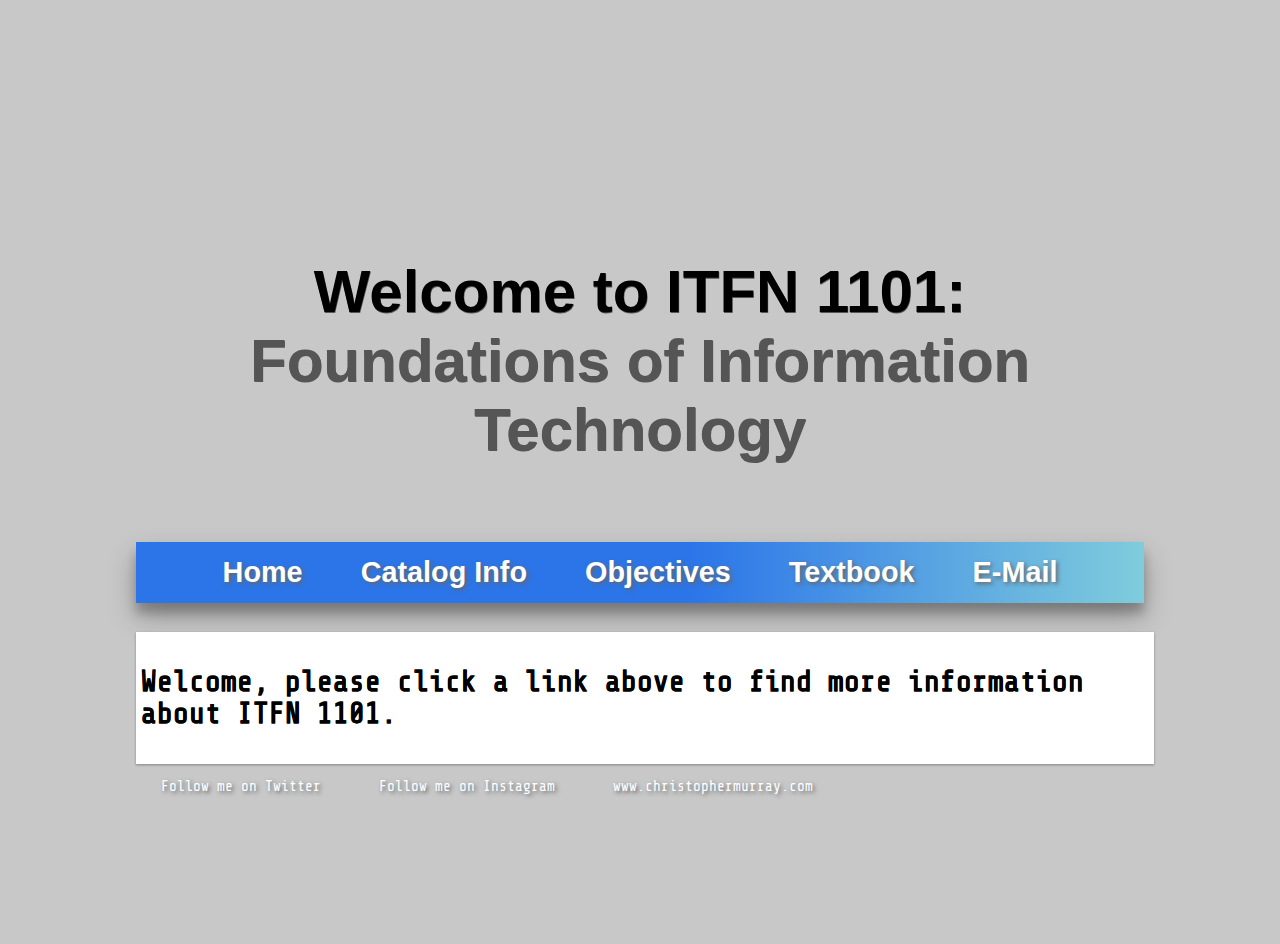
<file: index.html>
<!DOCTYPE html>
<html
lang="en">
<!-- HTML comment tags -->
<head>
<title>ITFN 1101: Foundations of Information Technology</title>
<meta charset="utf-8">
<meta name="viewport" content="width=device-width, initial-scale=1">
<link
href="https://fonts.googleapis.com/css?family=Montserrat|Share+Tech+Mono|Aldrich" rel="stylesheet">
<!-- References css from GoogleFonts to use unique font faces -->
<link
rel="stylesheet" href="https://use.fontawesome.com/releases/v5.5.0/css/all.css" integrity="sha384-B4dIYHKNBt8Bc12p+WXckhzcICo0wtJAoU8YZTY5qE0Id1GSseTk6S+L3BlXeVIU" crossorigin="anonymous">
<!-- References css from FontAwesome to create icons -->


<link
rel="stylesheet" type="text/css" href="css/style.css"><!-- Calls to CSS sheet I designed with custom class elements -->
</head>
<body>
<!-- Header  -->
<div class="block1"> <h1>
<font color="#a5a5a5">
<i class="fas fa-desktop"></i>
<!-- FontAwesomeIcons -->
<br \="\">
<i class="fas fa-keyboard"></i>
<br></font>
</h1>

<h2>
<font color="#000000">Welcome to ITFN 1101:</font>
<br>
<font color="#555">Foundations of Information Technology</font>
</h2>

</div>

<!-- Navigation Bar -->
<div class="navi">
<h3>
<ul>
    <li><a href="https://www.christopher-murray.com/ITFN1101/index.html">Home</a></li>
    <li><a href="https://www.christopher-murray.com/ITFN1101/catdescription.html">Catalog Info</a></li>
    <li><a href="https://www.christopher-murray.com/ITFN1101/objectives.html">Objectives</a></li>
    <li><a href="https://www.christopher-murray.com/ITFN1101/textbook.html">Textbook</a></li>
    <li><a href="mailto:cmurray21@student.clayton.edu">E-Mail</a></li>
</ul>
</h3>
</div>

<!-- Content Block -->

<div>
<div class="block2">
<h3>Welcome, please click a link above to find more information about ITFN 1101.</h3>
<br\></div>


<!-- Social Media Links / Footer -->
<div class="social">
    <a href="https://twitter.com/Christopher_aaS">
        <i class="fab fa-twitter"></i>Follow me on Twitter</a>
    <a href="https://www.instagram.com/CaaS.ig/">
        <i class="fab fa-instagram"></i>Follow me on Instagram</a>
    <a href="https://www.christopher-murray.com/">www.christophermurray.com</a>
</div>


</body>
</html>
</file>
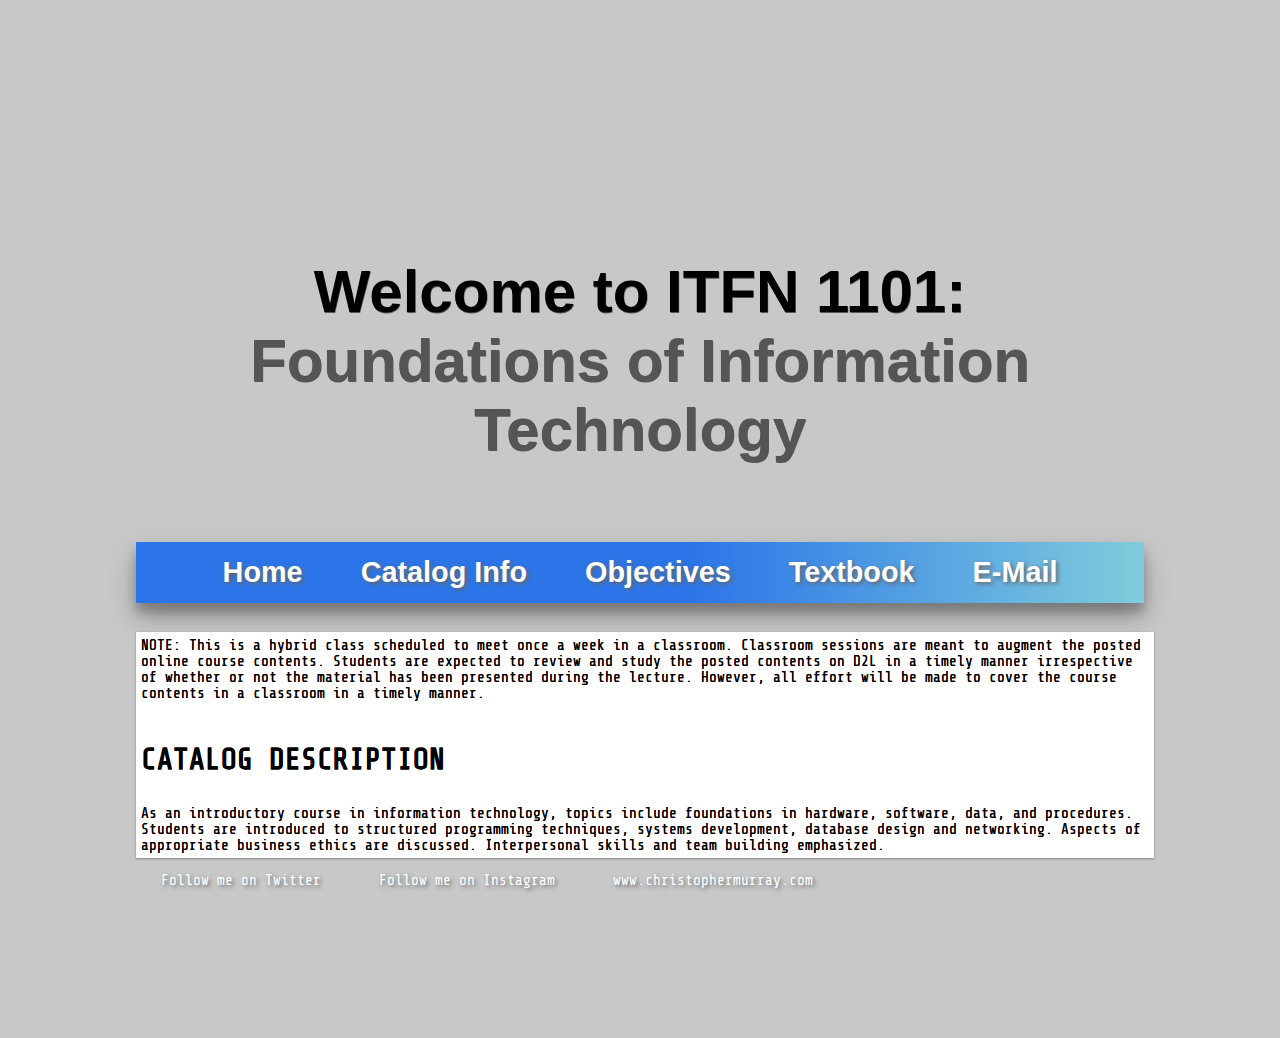
<file: catdescription.html>
<!DOCTYPE html>
<html lang="en">
<!-- HTML comment tags -->

<head>
  <title>ITFN 1101: Foundations of Information Technology</title>
  <meta charset="utf-8">
  <meta name="viewport" content="width=device-width, initial-scale=1">
  <link href="https://fonts.googleapis.com/css?family=Montserrat|Share+Tech+Mono|Aldrich" rel="stylesheet">
  <!-- References css from GoogleFonts to use unique font faces -->
  <link rel="stylesheet" href="https://use.fontawesome.com/releases/v5.5.0/css/all.css"
    integrity="sha384-B4dIYHKNBt8Bc12p+WXckhzcICo0wtJAoU8YZTY5qE0Id1GSseTk6S+L3BlXeVIU" crossorigin="anonymous">
  <!-- References css from FontAwesome to create icons -->



  <link rel="stylesheet" type="text/css" href="css/style.css">
  <!-- Calls to CSS sheet I designed with custom class elements -->
</head>

<body>

  <!-- Header  -->
  <div class="block1">

    <h1>
      <font color="#a5a5a5"> <i class="fas fa-desktop"></i> <!-- FontAwesomeIcons -->
        <br \><i class="fas fa-keyboard"></i><br></font>
    </h1>

    <h2>
      <font color="#000000">Welcome to ITFN 1101:</font><br>
      <font color="#555">Foundations of Information Technology</font>
    </h2>
  </div>

<!-- Navigation Bar -->
<div class="navi">
  <h3>
  <ul>
      <li><a href="https://www.christopher-murray.com/ITFN1101/index.html">Home</a></li>
      <li><a href="https://www.christopher-murray.com/ITFN1101/catdescription.html">Catalog Info</a></li>
      <li><a href="https://www.christopher-murray.com/ITFN1101/objectives.html">Objectives</a></li>
      <li><a href="https://www.christopher-murray.com/ITFN1101/textbook.html">Textbook</a></li>
      <li><a href="mailto:cmurray21@student.clayton.edu">E-Mail</a></li>
  </ul>
  </h3>
  </div>
  <!-- Content Block -->
  <div class="block2">
    <p>
      NOTE: This is a hybrid class scheduled to meet once a week in a classroom. Classroom sessions are meant to augment
      the posted online course contents. Students are expected to review and study the posted contents on D2L in a
      timely manner irrespective of whether or not the material has been presented during the lecture. However, all
      effort will be made to cover the course contents in a classroom in a timely manner.<br>
      <h3>CATALOG DESCRIPTION</h3>
      <br\>
        As an introductory course in information technology, topics include foundations in hardware, software, data, and
        procedures. Students are introduced to structured programming techniques, systems development, database design
        and
        networking. Aspects of appropriate business ethics are discussed. Interpersonal skills and team building
        emphasized.<br>
  </div>




<!-- Social Media Links / Footer -->
<div class="social">
  <a href="https://twitter.com/Christopher_aaS">
      <i class="fab fa-twitter"></i>Follow me on Twitter</a>
  <a href="https://www.instagram.com/CaaS.ig/">
      <i class="fab fa-instagram"></i>Follow me on Instagram</a>
  <a href="https://www.christopher-murray.com/">www.christophermurray.com</a>
</div>

</body>

</html>
</file>
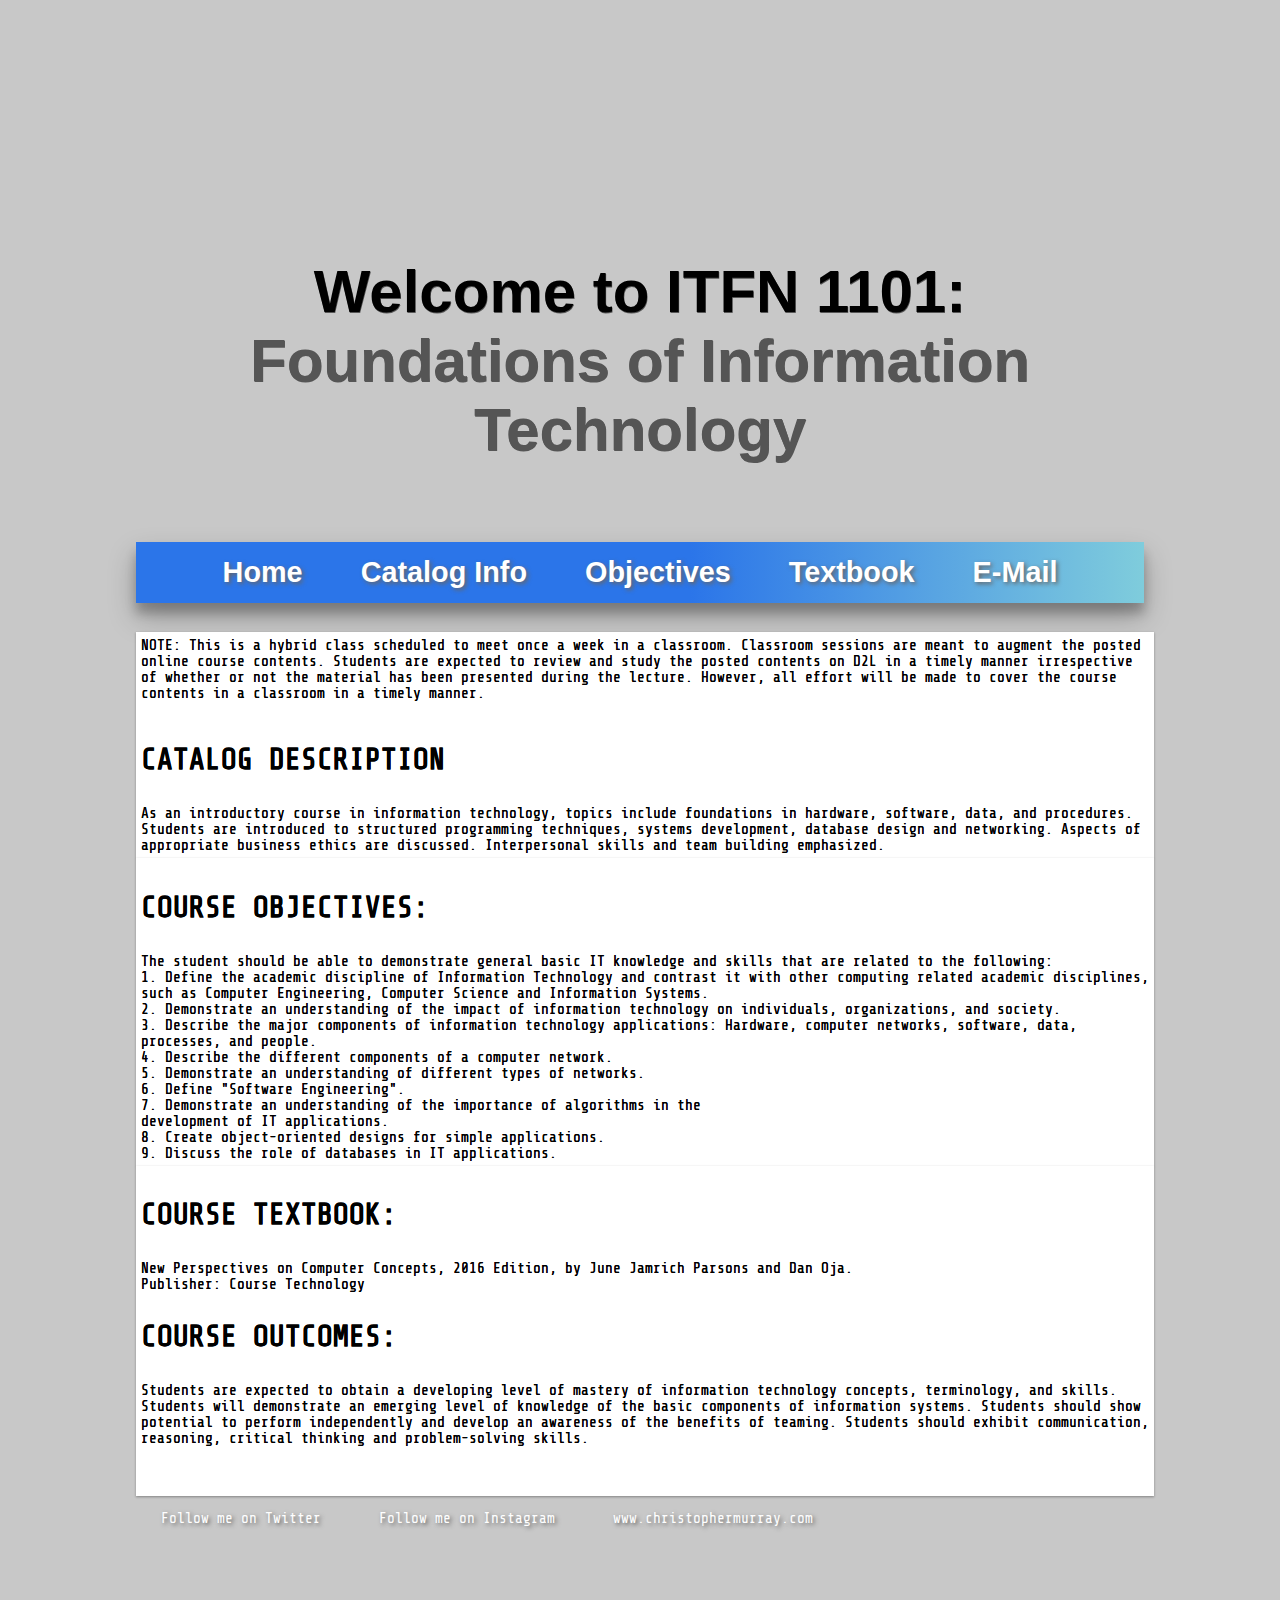
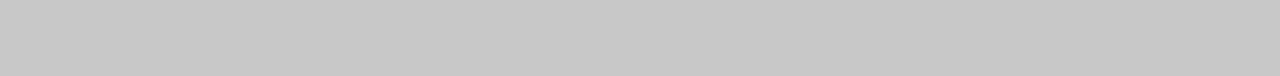
<file: coursedescription.html>
<!DOCTYPE html>
<html lang="en">
<!-- HTML comment tags -->

<head>
  <title>CSS Layout</title>
  <meta charset="utf-8">
  <meta name="viewport" content="width=device-width, initial-scale=1">
  <link href="https://fonts.googleapis.com/css?family=Montserrat|Share+Tech+Mono|Aldrich" rel="stylesheet">
  <!-- References css from GoogleFonts to use unique font faces -->
  <link rel="stylesheet" href="https://use.fontawesome.com/releases/v5.5.0/css/all.css"
    integrity="sha384-B4dIYHKNBt8Bc12p+WXckhzcICo0wtJAoU8YZTY5qE0Id1GSseTk6S+L3BlXeVIU" crossorigin="anonymous">
  <!-- References css from FontAwesome to create icons -->


  <link rel="stylesheet" type="text/css" href="css/style.css">
  <!-- Calls to CSS sheet I designed with custom class elements -->
</head>

<body>

  <!-- Header  -->
  <div class="block1">

    <h1>
      <font color="#a5a5a5">
        <i class="fas fa-desktop"></i>
        <!-- FontAwesomeIcons -->
        <br \="\">
        <i class="fas fa-keyboard"></i>
        <br></font>
    </h1>

    <h2>
      <font color="#000000">Welcome to ITFN 1101:</font>
      <br>
      <font color="#555">Foundations of Information Technology</font>
    </h2>

  </div>


<!-- Navigation Bar -->
<div class="navi">
  <h3>
  <ul>
      <li><a href="https://www.christopher-murray.com/ITFN1101/index.html">Home</a></li>
      <li><a href="https://www.christopher-murray.com/ITFN1101/catdescription.html">Catalog Info</a></li>
      <li><a href="https://www.christopher-murray.com/ITFN1101/objectives.html">Objectives</a></li>
      <li><a href="https://www.christopher-murray.com/ITFN1101/textbook.html">Textbook</a></li>
      <li><a href="mailto:cmurray21@student.clayton.edu">E-Mail</a></li>
  </ul>
  </h3>
  </div>
  
  <!-- Content Block -->
  <div class="block2">
    <p>
      NOTE: This is a hybrid class scheduled to meet once a week in a classroom. Classroom sessions are meant to augment
      the posted online course contents. Students are expected to review and study the posted contents on D2L in a
      timely manner irrespective of whether or not the material has been presented during the lecture. However, all
      effort will be made to cover the course contents in a classroom in a timely manner.<br>
      <h3>CATALOG DESCRIPTION</h3>
      <br\>
        As an introductory course in information technology, topics include foundations in hardware, software, data, and
        procedures. Students are introduced to structured programming techniques, systems development, database design
        and networking. Aspects of appropriate business ethics are discussed. Interpersonal skills and team building
        emphasized.<br>
  </div>

  <div>
    <div class="block2">
      <h3>COURSE OBJECTIVES:</h3>
      <br\>
        The student should be able to demonstrate general basic IT knowledge and skills that are related to the
        following:<br>
        1. Define the academic discipline of Information Technology and contrast it with other computing related
        academic disciplines, such as Computer Engineering, Computer Science and Information Systems.<br>
        2. Demonstrate an understanding of the impact of information technology on individuals, organizations, and
        society.<br>
        3. Describe the major components of information technology applications: Hardware, computer networks, software,
        data, processes, and people.<br>
        4. Describe the different components of a computer network.<br>
        5. Demonstrate an understanding of different types of networks.<br>
        6. Define &quot;Software Engineering&quot;.<br>
        7. Demonstrate an understanding of the importance of algorithms in the<br>
        development of IT applications.<br>
        8. Create object-oriented designs for simple applications.<br>
        9. Discuss the role of databases in IT applications.<br>
    </div>

    <div class="block2">
      <h3>COURSE TEXTBOOK:</h3>
      <br\>
        New Perspectives on Computer Concepts, 2016 Edition, by June Jamrich Parsons and Dan Oja.<br>
        Publisher: Course Technology<br>
        <h3>COURSE OUTCOMES:</h3>
        <br\>
          Students are expected to obtain a developing level of mastery of information technology concepts, terminology,
          and skills. Students will demonstrate an emerging level of knowledge of the basic components of information
          systems. Students should show potential to perform independently and develop an awareness of the benefits of
          teaming. Students should exhibit communication, reasoning, critical thinking and problem-solving skills.</p>
          <br></p>
    </div>

<!-- Social Media Links / Footer -->
<div class="social">
  <a href="https://twitter.com/Christopher_aaS">
      <i class="fab fa-twitter"></i>Follow me on Twitter</a>
  <a href="https://www.instagram.com/CaaS.ig/">
      <i class="fab fa-instagram"></i>Follow me on Instagram</a>
  <a href="https://www.christopher-murray.com/">www.christophermurray.com</a>
</div>
</body>

</html>
</file>
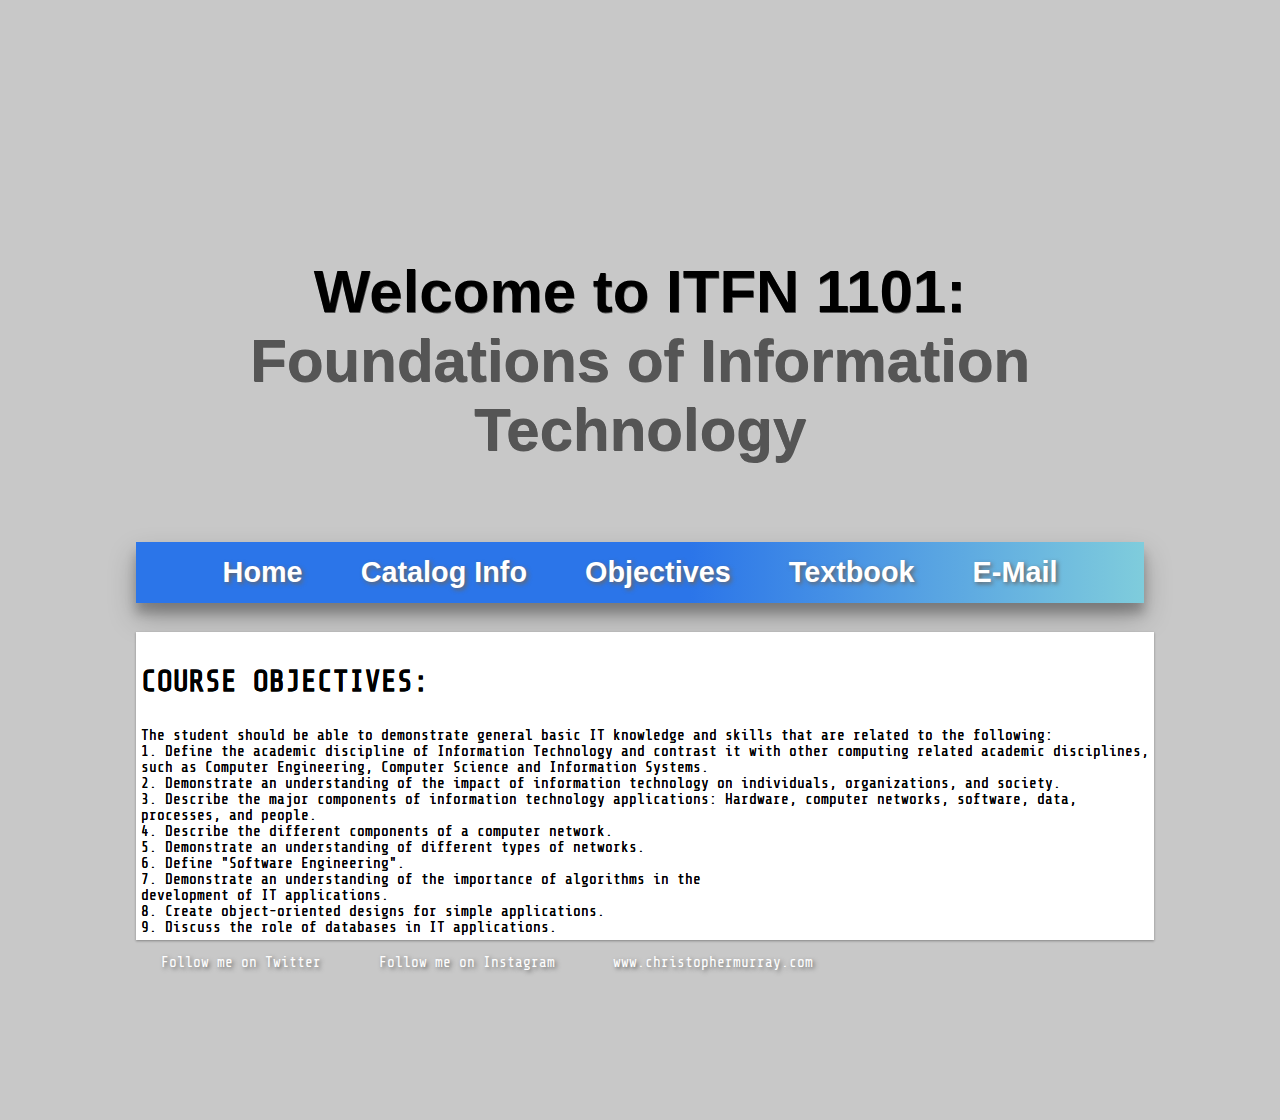
<file: objectives.html>
<!DOCTYPE html>
<html lang="en">
<!-- HTML comment tags -->

<head>
  <title>ITFN 1101: Foundations of Information Technology</title>
  <meta charset="utf-8">
  <meta name="viewport" content="width=device-width, initial-scale=1">
  <link href="https://fonts.googleapis.com/css?family=Montserrat|Share+Tech+Mono|Aldrich" rel="stylesheet">
  <!-- References css from GoogleFonts to use unique font faces -->
  <link rel="stylesheet" href="https://use.fontawesome.com/releases/v5.5.0/css/all.css"
    integrity="sha384-B4dIYHKNBt8Bc12p+WXckhzcICo0wtJAoU8YZTY5qE0Id1GSseTk6S+L3BlXeVIU" crossorigin="anonymous">
  <!-- References css from FontAwesome to create icons -->


  <link rel="stylesheet" type="text/css" href="css/style.css">
  <!-- Calls to CSS sheet I designed with custom class elements -->
</head>

<body>

  <!-- Header  -->
  <div class="block1">

    <h1>
      <font color="#a5a5a5">
        <i class="fas fa-desktop"></i>
        <!-- FontAwesomeIcons -->
        <br \="\">
        <i class="fas fa-keyboard"></i>
        <br></font>
    </h1>

    <h2>
      <font color="#000000">Welcome to ITFN 1101:</font>
      <br>
      <font color="#555">Foundations of Information Technology</font>
    </h2>

  </div>


<!-- Navigation Bar -->
<div class="navi">
  <h3>
  <ul>
      <li><a href="https://www.christopher-murray.com/ITFN1101/index.html">Home</a></li>
      <li><a href="https://www.christopher-murray.com/ITFN1101/catdescription.html">Catalog Info</a></li>
      <li><a href="https://www.christopher-murray.com/ITFN1101/objectives.html">Objectives</a></li>
      <li><a href="https://www.christopher-murray.com/ITFN1101/textbook.html">Textbook</a></li>
      <li><a href="mailto:cmurray21@student.clayton.edu">E-Mail</a></li>
  </ul>
  </h3>
  </div>

  <!-- Content Block -->

  <div>
    <div class="block2">
      <h3>COURSE OBJECTIVES:</h3>
      <br\>
        The student should be able to demonstrate general basic IT knowledge and skills that are related to the
        following:<br>
        1. Define the academic discipline of Information Technology and contrast it with other computing related
        academic disciplines, such as Computer Engineering, Computer Science and Information Systems.<br>
        2. Demonstrate an understanding of the impact of information technology on individuals, organizations, and
        society.<br>
        3. Describe the major components of information technology applications: Hardware, computer networks, software,
        data, processes, and people.<br>
        4. Describe the different components of a computer network.<br>
        5. Demonstrate an understanding of different types of networks.<br>
        6. Define &quot;Software Engineering&quot;.<br>
        7. Demonstrate an understanding of the importance of algorithms in the<br>
        development of IT applications.<br>
        8. Create object-oriented designs for simple applications.<br>
        9. Discuss the role of databases in IT applications.<br>
    </div>

<!-- Social Media Links / Footer -->
<div class="social">
  <a href="https://twitter.com/Christopher_aaS">
      <i class="fab fa-twitter"></i>Follow me on Twitter</a>
  <a href="https://www.instagram.com/CaaS.ig/">
      <i class="fab fa-instagram"></i>Follow me on Instagram</a>
  <a href="https://www.christopher-murray.com/">www.christophermurray.com</a>
</div>
</body>

</html>
</file>
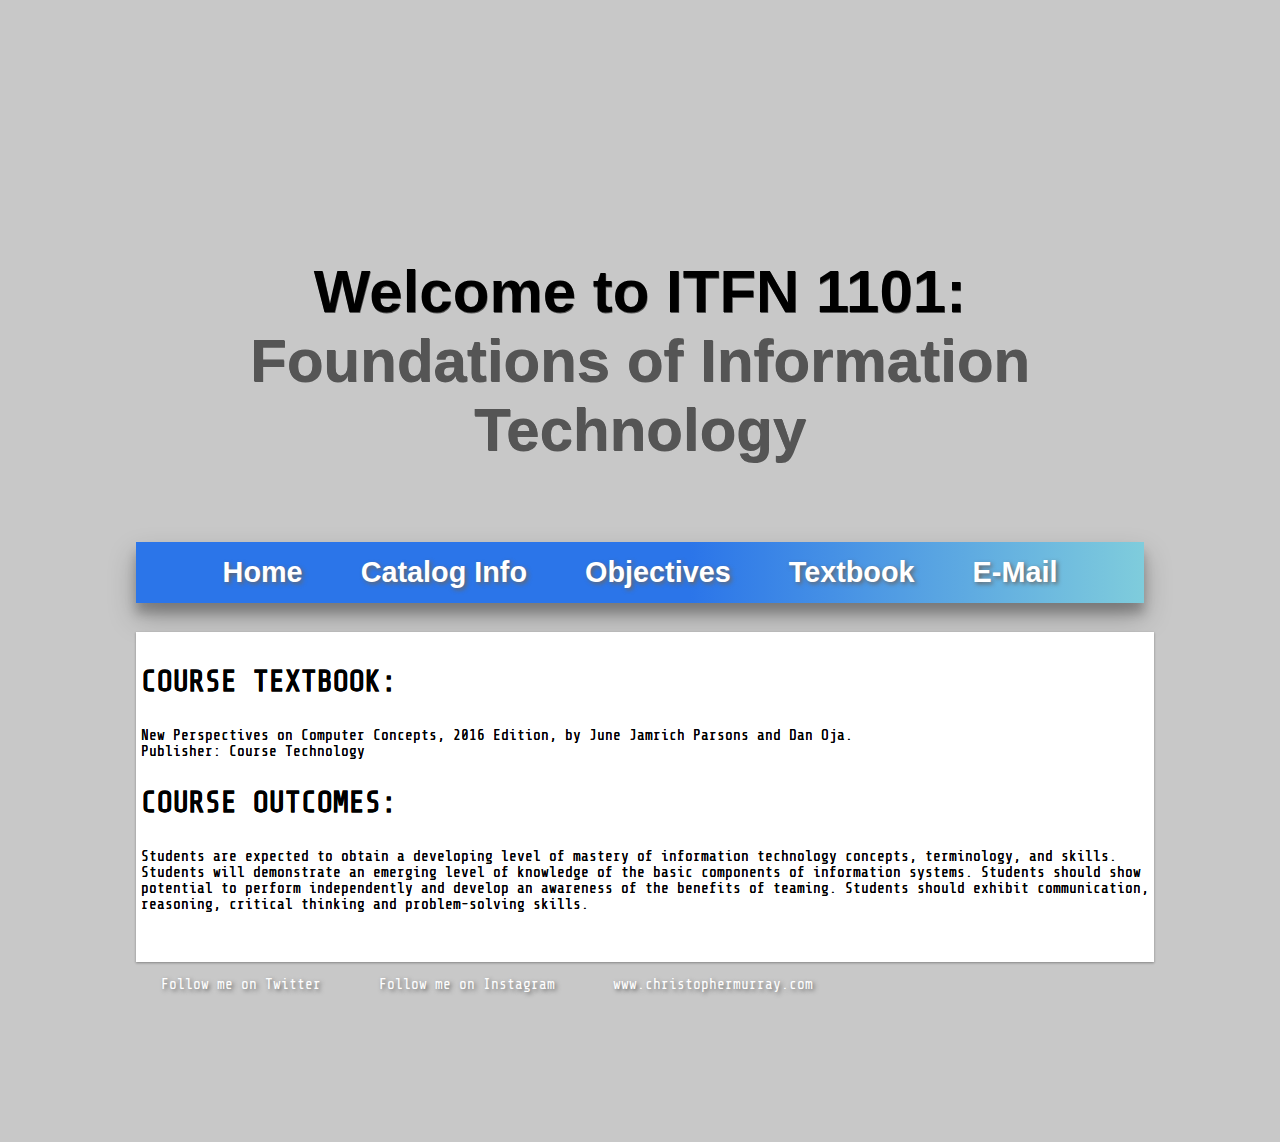
<file: textbook.html>
<!DOCTYPE html>
<html lang="en">
<!-- HTML comment tags -->

<head>
  <title>ITFN 1101: Foundations of Information Technology</title>
  <meta charset="utf-8">
  <meta name="viewport" content="width=device-width, initial-scale=1">
  <link href="https://fonts.googleapis.com/css?family=Montserrat|Share+Tech+Mono|Aldrich" rel="stylesheet">
  <!-- References css from GoogleFonts to use unique font faces -->
  <link rel="stylesheet" href="https://use.fontawesome.com/releases/v5.5.0/css/all.css"
    integrity="sha384-B4dIYHKNBt8Bc12p+WXckhzcICo0wtJAoU8YZTY5qE0Id1GSseTk6S+L3BlXeVIU" crossorigin="anonymous">
  <!-- References css from FontAwesome to create icons -->


  <link rel="stylesheet" type="text/css" href="css/style.css">
  <!-- Calls to CSS sheet I designed with custom class elements -->
</head>

<body>

  <!-- Header  -->
  <div class="block1">

    <h1>
      <font color="#a5a5a5">
        <i class="fas fa-desktop"></i>
        <!-- FontAwesomeIcons -->
        <br \="\">
        <i class="fas fa-keyboard"></i>
        <br></font>
    </h1>

    <h2>
      <font color="#000000">Welcome to ITFN 1101:</font>
      <br>
      <font color="#555">Foundations of Information Technology</font>
    </h2>

  </div>


<!-- Navigation Bar -->
<div class="navi">
  <h3>
  <ul>
      <li><a href="https://www.christopher-murray.com/ITFN1101/index.html">Home</a></li>
      <li><a href="https://www.christopher-murray.com/ITFN1101/catdescription.html">Catalog Info</a></li>
      <li><a href="https://www.christopher-murray.com/ITFN1101/objectives.html">Objectives</a></li>
      <li><a href="https://www.christopher-murray.com/ITFN1101/textbook.html">Textbook</a></li>
      <li><a href="mailto:cmurray21@student.clayton.edu">E-Mail</a></li>
  </ul>
  </h3>
  </div>

  <!-- Content Block -->

  <div class="block2">
    <h3>COURSE TEXTBOOK:</h3>
    <br\>
      New Perspectives on Computer Concepts, 2016 Edition, by June Jamrich Parsons and Dan Oja.<br>
      Publisher: Course Technology<br>
      <h3>COURSE OUTCOMES:</h3>
      <br\>
        Students are expected to obtain a developing level of mastery of information technology concepts, terminology,
        and skills. Students will demonstrate an emerging level of knowledge of the basic components of information
        systems. Students should show potential to perform independently and develop an awareness of the benefits of
        teaming. Students should exhibit communication, reasoning, critical thinking and problem-solving skills.</p>
        <br></p>
  </div>


<!-- Social Media Links / Footer -->
<div class="social">
  <a href="https://twitter.com/Christopher_aaS">
      <i class="fab fa-twitter"></i>Follow me on Twitter</a>
  <a href="https://www.instagram.com/CaaS.ig/">
      <i class="fab fa-instagram"></i>Follow me on Instagram</a>
  <a href="https://www.christopher-murray.com/">www.christophermurray.com</a>
</div>


</body>

</html>
</file>
<file: css/style.css>
body {
  background: rgb(200,200,200);

    height: auto;
    font-family: Share Tech Mono, Helvetica, Arial, sans-serif;
    font-size: .9em;
    padding: 10% 10% 10% 10%;

}

p {
    margin: 0 0 1em 0;
}
h1 {
    font-size: 6em;
     line-height: 0;
}
h2 {
    font-size: 4em;
}
h3 {
    font-size: 2em;
}
h4 {
    line-height: normal;
}

.navi {
  box-shadow: 0 14px 28px rgba(0,0,0,0.25), 0 10px 10px rgba(0,0,0,0.22);
  font-family: Helvetica, Arial, sans-serif;
  background: rgb(43,117,233);
  background: linear-gradient(90deg, rgba(43,117,233,1) 55%, rgba(0,212,255,0.3659664549413515) 100%);
  width:100%;
  border-radius: 0ex;
  padding:0px;
  text-align: center;
}

.block1{

  text-shadow: .5px .5px .5px #565656;
  width:100%;
  text-align: center;
  font-family: 'Helvetica';font-size: 15px;
   color: white;
   padding: 0px 0px;
   text-decoration: none;
   display: inline-block;
   border-radius: 0px 0px;
}
.block2{
  box-shadow: 0 1px 3px rgba(0,0,0,0.12), 0 1px 2px rgba(0,0,0,0.24);
  transition: all 0.3s cubic-bezier(.25,.8,.25,1);
  background-color: white;
  text-shadow: .25px .25px .25px black;
  width:100%;
  text-align: left;
  padding: 05px 05px;
  text-decoration: none;
  display: inline-grid;
  border-radius: 0px 0px;
  padding:30 30 30 30;
}
.block2:hover{
  background-color: white;
  box-shadow: 0 14px 28px rgba(0,0,0,0.25), 0 10px 10px rgba(0,0,0,0.22);
}

a:link, a:visited{
   text-shadow: 2px 2px 4px #666666;
   color: white;
   padding: 14px 25px;
   text-decoration: none;
   display: inline-block;
   border:0;
   border-radius: 4px;
}
 a:hover{
  text-shadow: 2px 2px 4px #333333;
  text-decoration: none;
}
.navi ul{
  margin:0;
  padding:0;
}
.navi li{
  float:center;
  display:inline;
  padding:0 0 0 0;
}
.social{
  width:100%;
}
</file>
